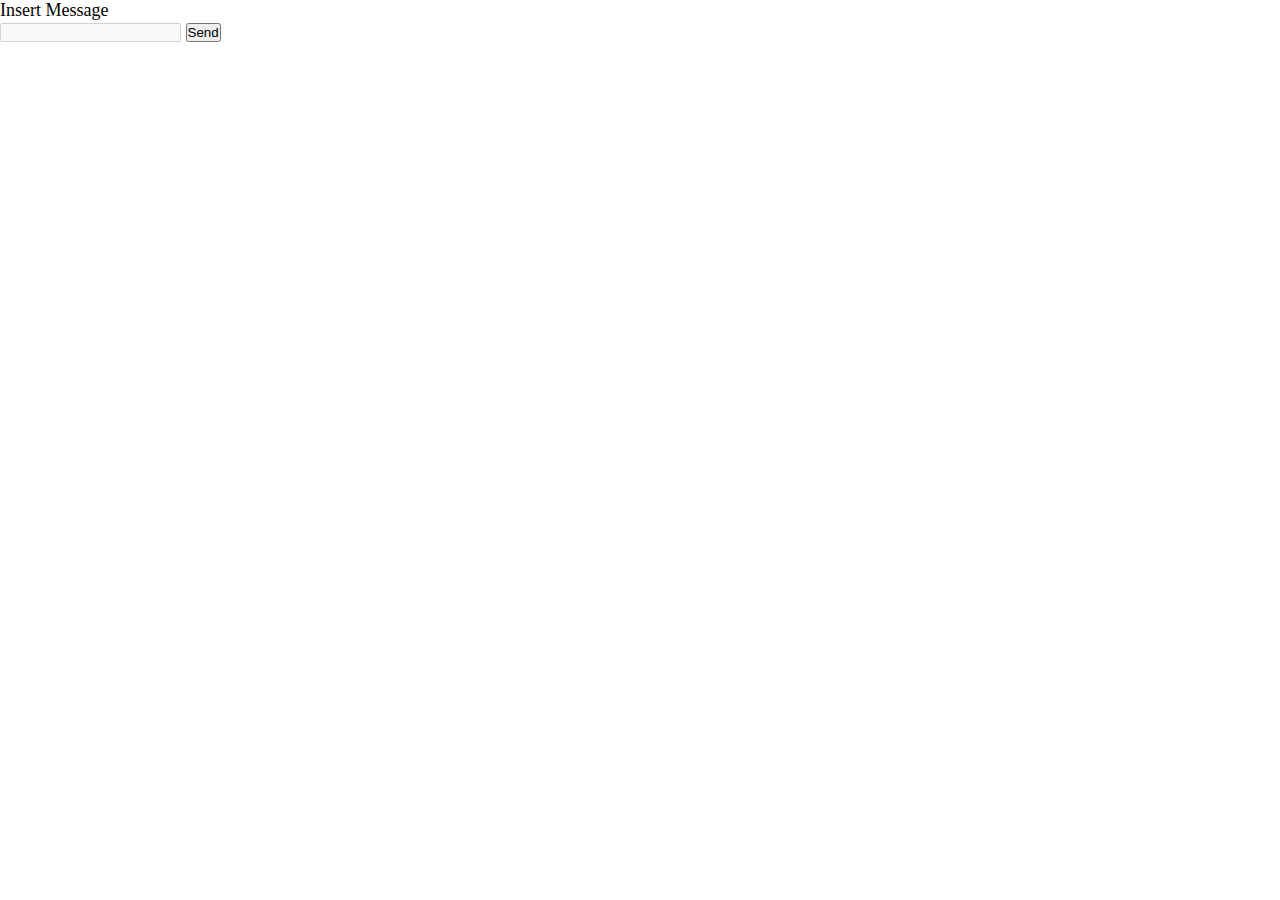
<file: cmd/producer/public/index.html>
<!DOCTYPE html>
<html lang="en">
<head>
    <title>Test Producer</title>
    <script src="https://ajax.googleapis.com/ajax/libs/jquery/2.0.3/jquery.min.js"></script>
    <script src="./assets/main.js"></script>
    <link rel="stylesheet" href="./assets/main.css" type="text/css" />
</head>
<body>
    <!-- <textarea spellcheck="false" class="doc" id="content" disabled="disabled">Connection en cours...</textarea> -->
    <div>
        <label for="content">Insert Message</label>
    </div>
    <input class="doc" id="content"/>
    <button id="send">Send</button>
</body>
</html>
</file>
<file: cmd/producer/public/assets/main.css>
* {
    margin: 0;
    padding: 0;
}

html, body {
    font-size: 18px;
    overflow: hidden;
    height: 100%;
}

textarea {
    font-size: 1.5em;
    line-height: 1.5em;
    color: #333;
    width: calc(100% - 10em);
    height: calc(100% - 4em);
    padding: 2em 5em;
}

textarea[disabled="disabled"] {
    color: #aaa;
}

#body {
    overflow: scroll;
  }
</file>
